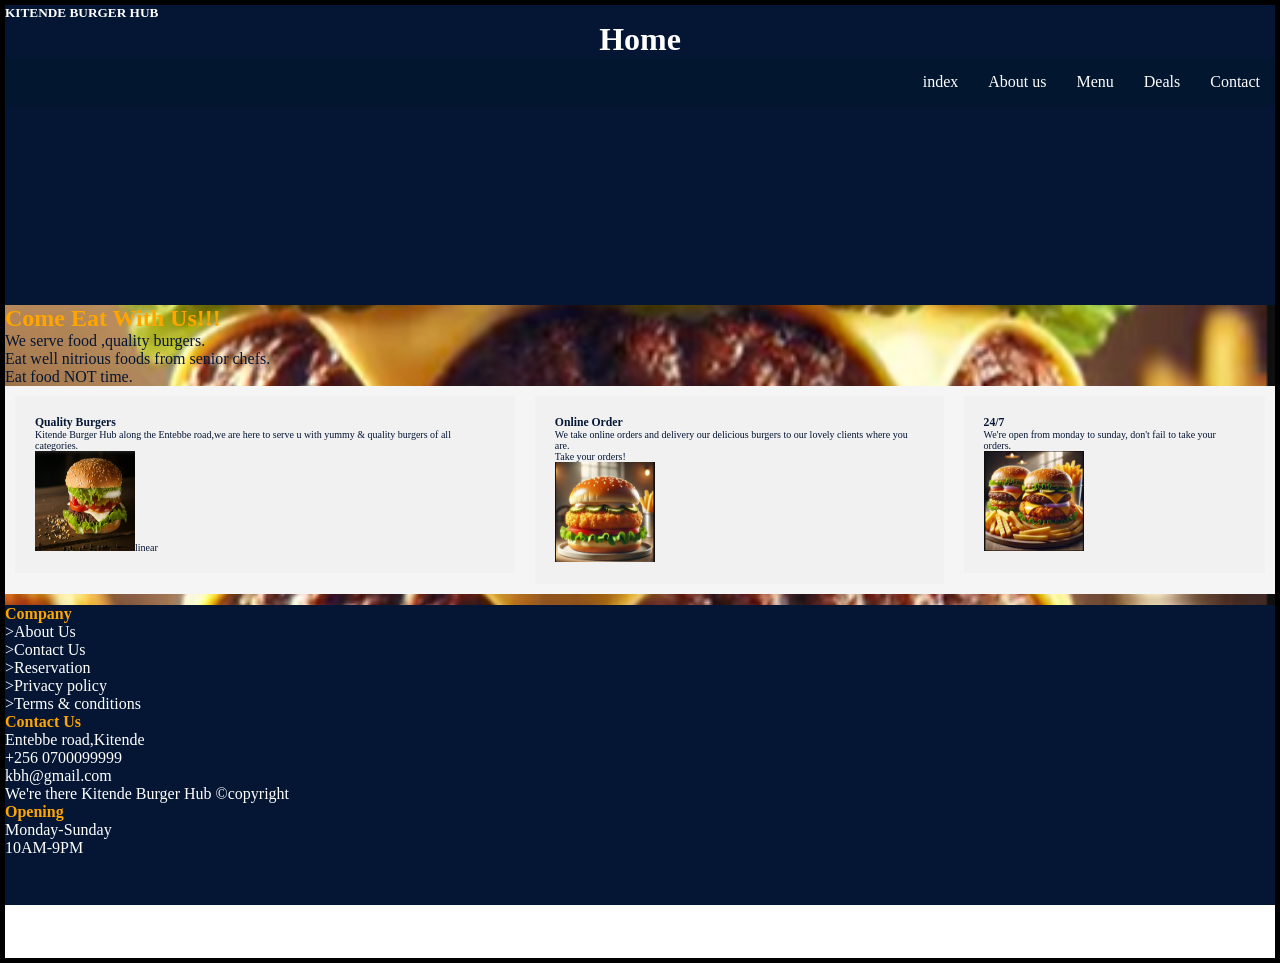
<file: index.html>
<!DOCTYPE html>
<html lang="en">
<head>
    <meta charset="UTF-8">
    <meta name="viewport" content="width=device-width, initial-scale=1.0">
    <title>KBH</title>
   <link rel="stylesheet" href="./style.css">
    <link rel="icon" type="image/jpg" href="image1.png">
</head>
<body>
  
    <div class="big-container">
    
      <div class="box1" style="background-color: rgb(4, 22, 52) ;color:white;"><div class="links">
     <h5>KITENDE BURGER HUB</h5>
        <h1>Home</h1>
        <nav class="navbar">
        <ul>
        <li><a href="contactus.html">Contact</a></li>
        <li><a href="Deals.html">Deals</a></li>
        <li><a href="menu1.html">Menu</a></li>
         <li><a href="aboutus.html">About us</a></li>
        <li><a href="index.html">index</a></li>
      </ul>
      </nav>
     </div>
    </div>
     
<div class="box2">
    <h2 style="color: orange;">Come Eat With Us!!!</h2>
   <p>We serve food ,quality burgers.<br>Eat well nitrious foods from senior chefs.<br>Eat food NOT time.</p>


   <link rel="stylesheet" href="styles.css">
  
      <div class="flex-container">
  <div>
    <h3>Quality Burgers</h3>
    <p>Kitende Burger Hub along the Entebbe road,we are here to serve u with yummy & quality burgers of all categories.</p>
    <img src="image1.png" width="100px" height="100px">linear
  </div>

  <div><h3>Online Order</h3>
   <p> We take online orders and delivery our delicious burgers to our lovely clients where you are.<br> Take your orders!</p>
  <img src="image4.png" width="100px" height="100px">
  </div>

  <div>
    <h3>24/7</h3>
  <p>We're open from monday to sunday, don't fail to take your orders.</p>
  <img src="image7.png" width="100px" height="100px">
</div>  </div></div>

    <div class="box3">
    <footer style="background-color: rgb(4, 22, 52) ;color:white;">
        <h4 style="color: orange;">Company</h4>   
        >About Us<br>
        >Contact Us<br>
        >Reservation<br>
        >Privacy policy<br>
        >Terms & conditions<br>
        <h4 style="color: orange;">Contact Us</h4>
        Entebbe road,Kitende<br>
        +256 0700099999<br>
        kbh@gmail.com<br>
         We're there Kitende Burger Hub
      &copy;copyright
       <h4 style="color: orange;">Opening</h4>
        Monday-Sunday<br>
        10AM-9PM</footer>
      </div>  
</div>
<script src="jajo.js"></script>

    
</body>
</html>
</file>
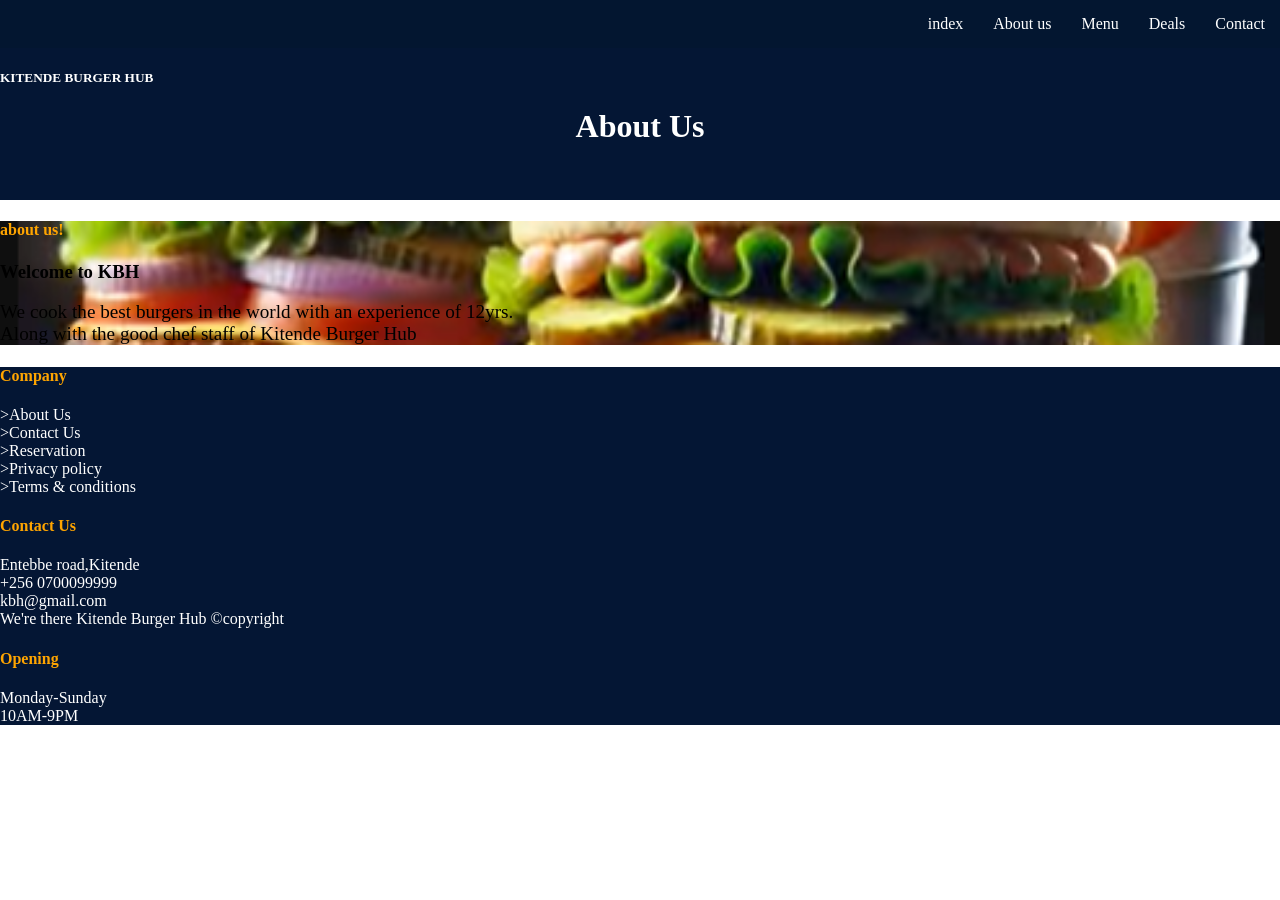
<file: aboutus.html>
<!DOCTYPE html>
<html lang="en">
<head>
    <meta charset="UTF-8">
    <meta name="viewport" content="width=device-width, initial-scale=1.0">
    <title>KBH</title>
     <link rel="icon" type="image/jpg" href="image1.png">
    <style> 
    body{
        margin: 0%;
        padding: 0%;
    }



    h1{
    text-align: center;
}
.navbar ul{
    list-style-type:none;
    background-color:rgba(4,22,32,0.2) ;
    padding:0px;
    margin: 0px;
    overflow: hidden;
}
.navbar a{
    color: white;
    text-decoration: none;
    padding: 15px;
    display: block;
    text-align: center;
}

.navbar a:hover{ 
background-color: orange;

}
.navbar li{
    float:right;
}
.main container{
     height: 102px;
    border: 0.5px;
    display: flex;
    flex-direction: column;
   
}
.box1{
   
    height: 200px;
    background-color:rgb(4, 22, 52) ;color:white;
}
.box2{background-color: rgba(202, 195, 195, 0.725) ;
    color:solid rgb(0,0,0);
height: 200px;
background-image: url(image7.png); width: 1400px; height: 1000%;;
background-position: center;
background-repeat: no-repeat;
background-attachment: fixed;
background-size: cover;
}
.box3{
   
    height: 200px;
    background-color:rgb(4, 22, 52) ;color:white;



}
h4{ color: orange;}


    </style>
</head>
<body>
   <div class="main container">
    <div class="box1">
    <header style="background-color: rgb(4, 22, 52) ;color:white;">
         <nav class="navbar">
        <ul>
        <li><a href="contactus.html">Contact</a></li>
        <li><a href="Deals.html">Deals</a></li>
        <li><a href="menu1.html">Menu</a></li>
         <li><a href="aboutus.html">About us</a></li>
        <li><a href="index.html">index</a></li>
      </ul>
      </nav>
      <h5>KITENDE BURGER HUB</h5>
    <h1><bold>About Us</bold></h1>
    </header>
    </div>

    <div class="box2">
    <main>
        <h4>about us!</h4>
        <h3>Welcome to KBH</h3>
        <p><big ><bold>We cook the best burgers in the world with an experience of 12yrs.<br>Along with the good chef staff of Kitende Burger Hub</bold></big></p>
    </main>
    </div>

    <div class="box2">
    <footer style="background-color: rgb(4, 22, 52) ;color:white;">
        <h4 style="color: orange;">Company</h4>   
        >About Us<br>
        >Contact Us<br>
        >Reservation<br>
        >Privacy policy<br>
        >Terms & conditions<br>
        <h4 style="color: orange;">Contact Us</h4>
        Entebbe road,Kitende<br>
        +256 0700099999<br>
        kbh@gmail.com<br>
         We're there Kitende Burger Hub
      &copy;copyright
       <h4 style="color: orange;">Opening</h4>
        Monday-Sunday<br>
        10AM-9PM
    </footer>
    </div>
    </div>
    
</body>
</html>
</file>
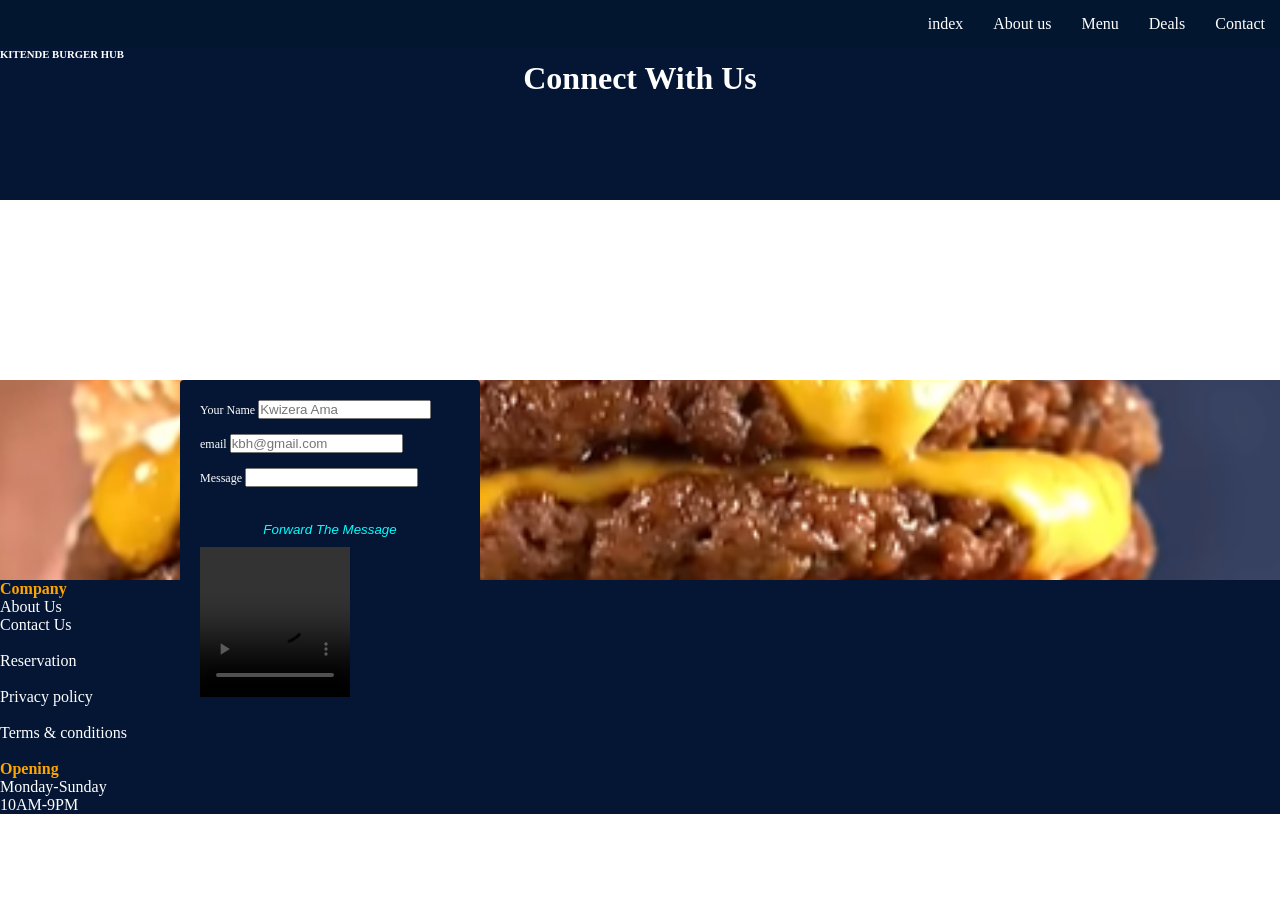
<file: contactus.html>
<!DOCTYPE html>
<html lang="en">
<head>
    <meta charset="UTF-8">
    <meta name="viewport" content="width=device-width, initial-scale=1.0">
    <title>KBH</title>
     <link rel="stylesheet" href="./style.css">
     <link rel="icon" type="image/jpg" href="image1.png">
    <style>
        body{
            margin: 0%;
            padding: 0%;
        }

          h1{
    text-align: center;
}
.navbar ul{
    list-style-type:none;
    background-color:rgba(4,22,32,0.2) ;
    padding:0px;
    margin: 0px;
    overflow: hidden;
}
.navbar a{
    color: white;
    text-decoration: none;
    padding: 15px;
    display: block;
    text-align: center;
}

.navbar a:hover{ 
background-color: orange;

}
.navbar li{
    float:right;
}
 .box1{
    height: 200px;
    background-color:rgb(4, 22, 52) ;color:white;
}
 .box2{
        background-image: url(image3.png) ;width: 1400px; height: 2000%;
        background-repeat: no-repeat;
        background-position: center;
        background-size: cover;
        background-attachment: fixed;
        background-color:rgb(4, 22, 52) ;
    color:rgb(4, 22, 52);
height: 200px;
    margin: 0%;
    padding: 0%;
    height: 200px;
    background-color:rgb(4, 22, 52) ;color:white;
}
.box3{
    height: 200px;
}
.footer.li{
    float: right;
    
}

    </style>
</head>

<body>
    <div class= "main container">
    <header style="background-color: rgb(4, 22, 52) ;color:white;">
         <div class="main container">
    <div class="box1">
         <nav class="navbar">
        <ul>
        <li><a href="contactus.html">Contact</a></li>
        <li><a href="Deals.html">Deals</a></li>
        <li><a href="menu1.html">Menu</a></li>
         <li><a href="aboutus.html">About us</a></li>
        <li><a href="index.html">index</a></li>
      </ul>
      </nav>
      <h6>KITENDE BURGER HUB</h6>
        <h1>Connect With Us</h1>
    </header>
</div>

    <div class="box2">
    <main>
        <form action="index.php" method="post">

         <div>   
        <label for="Your Name">Your Name</label >
        <input type="Your Name" id="Your Name" placeholder="Kwizera Ama" required>
        <div class="error"></div>
        </div>
        <br>


        <div>
        <label for="email">email</label >
        <input type="email" id="email" placeholder="kbh@gmail.com" required>
        <div class="error"></div>
        </div>

        <br>

        <div>
        <label for="Message">Message</label >
        <input type="Message" id="Message">
        <div class="error"></div>
        </div>
        <br>

        <div>
            <button style="font-style: oblique;">Forward The Message</button>
             <video src="burger.mp4" controls autoplay muted loop height="150px" width="150px"></video>
            </div>
            </form>
    </main>
    <script src="jajo.js"></script>
</div>

    

    <div class="box3">
    <footer style="background-color: rgb(4, 22, 52) ; color:white;">
        <ol>
        <h4 style="color: orange;">Company</h4>   
       <li style="float: left;">About Us</li><br>
        <li>Contact Us</li><br>
        <li>Reservation</li><br>
        <li>Privacy policy</li><br>
        <li>Terms & conditions</li><br>

        <h4 style="color:orange;>Contact Us</h4>
       <li> Entebbe road,Kitende</li><br>
        <li>+256 0700099999</li><br>
        <li>kbh@gmail.com</li><br>
         <li>We're there Kitende Burger Hub
      &copy;copyright</li><br>

       <h4 style="color:orange;">Opening</h4>
       <li> Monday-Sunday<br>
        10AM-9PM </li>
        </ol>
    </footer>
   
   
</body>
</html>
</file>
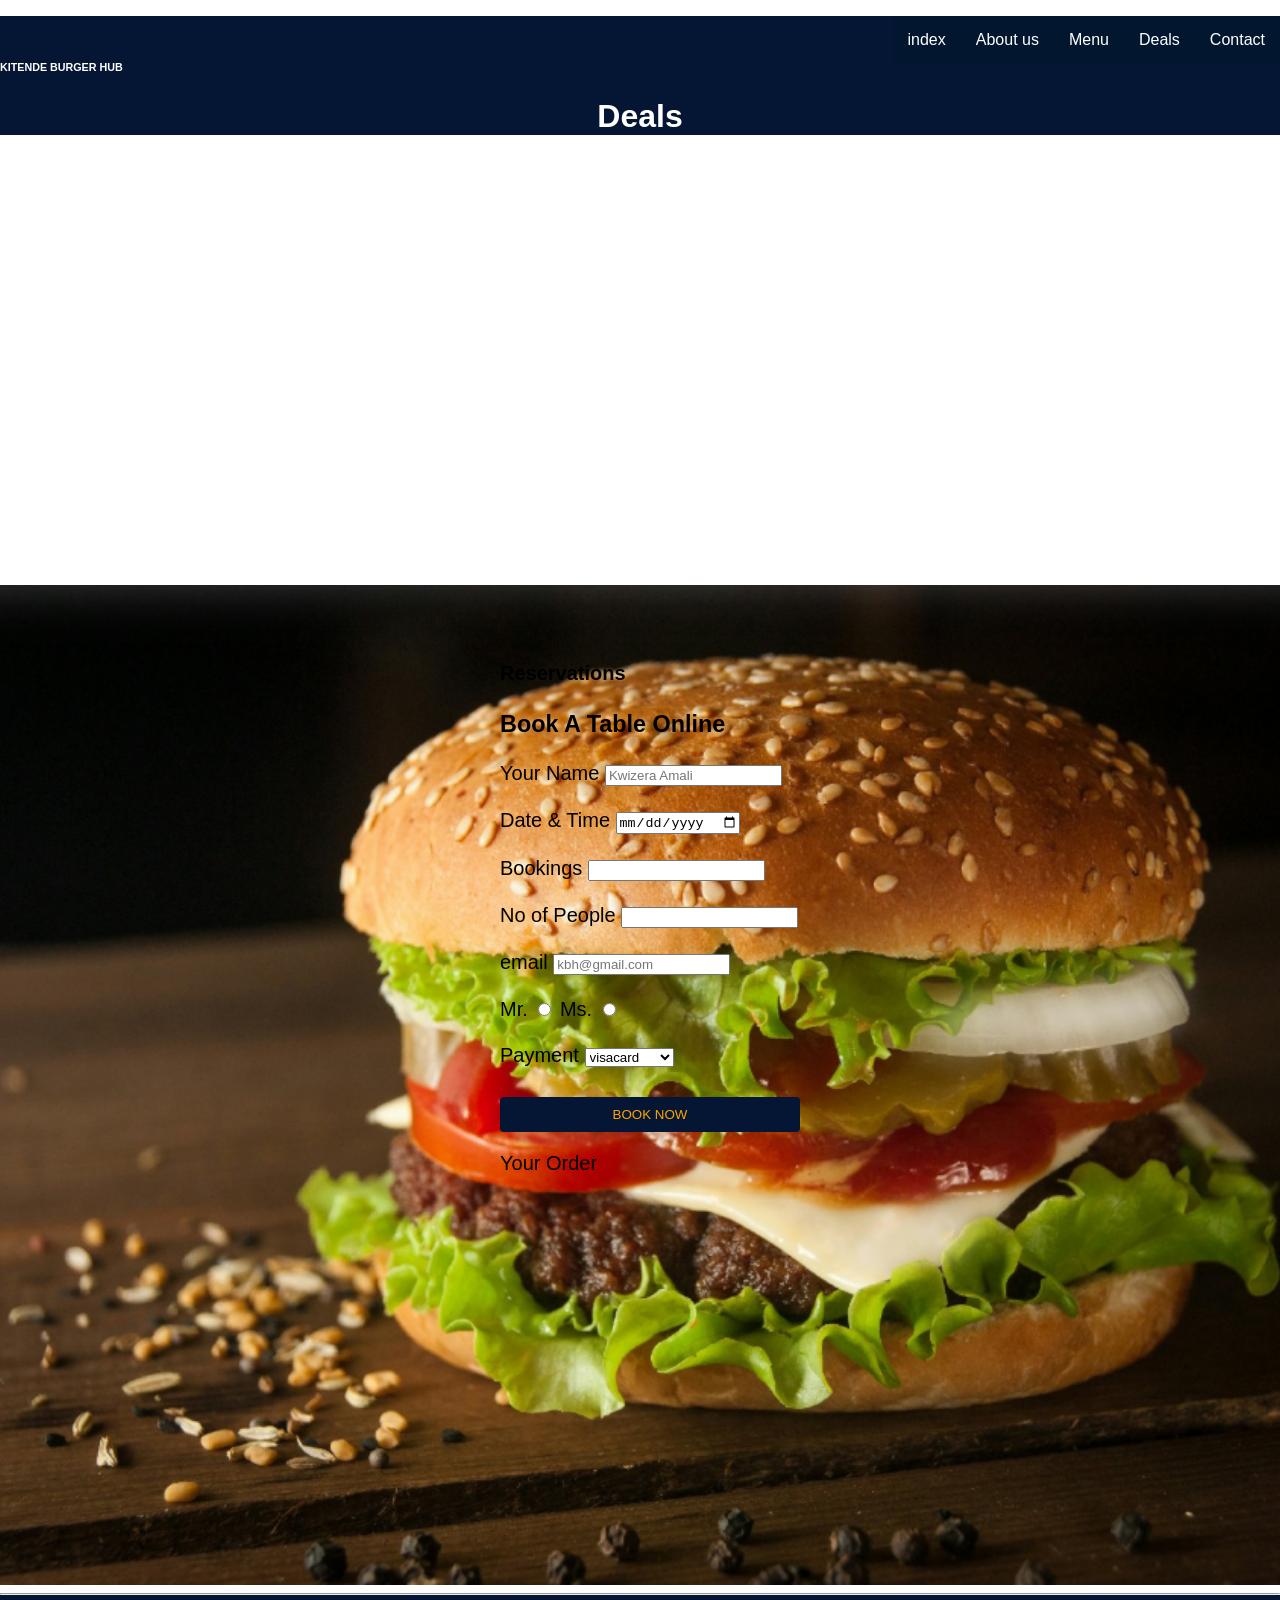
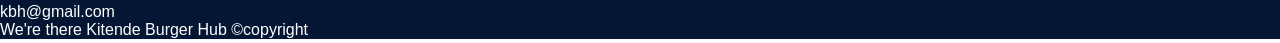
<file: Deals.html>
<!DOCTYPE html>
<html lang="en">
<head>
    <meta charset="UTF-8">
    <meta name="viewport" content="width=device-width, initial-scale=1.0">
    <title>KBH</title>

     <link rel="icon" type="image/jpg" href="image1.png">
    <style>  
    body{
         margin: 0%;
        padding: 0%;
        font-family: Arial;
        background-image: linear-gradient(rgba(4,22,32,0.2)) url(image7.png);
    
       
    }
     h1{
    text-align: center;
}
.navbar ul{
    list-style-type:none;
    background-color:rgba(4,22,32,0.2) ;
    padding:0px;
    margin: 0px;
    overflow: hidden;
}
.navbar a{
    color: white;
    text-decoration: none;
    padding: 15px;
    display: block;
    text-align: center;
}

.navbar a:hover{ 
background-color: orange;

}
.navbar li{
    float:right;
}
.navbar{
    float:right;
}
.box1{
    height: 20px;
}
 .box2{ height: 50px;
    margin-top: 0%;
    
    padding: auto;

     background-image:url(image1.png) ;height: 1000px;
    background-repeat: no-repeat;
        background-position: center;
        background-size: cover;
        background-attachment: none;
 }
       .box3{
        align-items: center;
        height: 50px;
       }
       
form{
    width: 300px;
    margin: 50vh;
    padding: 50px;
    
    border-radius: 4px;
    font-size: 20px;

}
form button{
    padding: 10px;
    margin-top: 10px;
    width: 100%;
    color: aqua;
    background-color:rgb(4, 22, 52) ;
    border: none;
    border-radius: 4px;
}
</style>
</head>
<body>
     <p id="paragraph"></p>

     <div class="main container">
    <header style="background-color: rgb(4, 22, 52) ;color:white;">
         <div class="main container">
    <div class="box1">
         <nav class="navbar">
        <ul>
        <li><a href="contactus.html">Contact</a></li>
        <li><a href="Deals.html">Deals</a></li>
        <li><a href="menu1.html">Menu</a></li>
         <li><a href="aboutus.html">About us</a></li>
        <li><a href="index.html">index</a></li>
      </ul>
      </nav>
      </div>
      <h6>KITENDE BURGER HUB</h6>
    
    <h1>Deals</h1>
    </header>



    <div class="box2" style="background-image: url(image1.png);">
    <main >
       
        <form action="index.php" method="post">
             <h4>Reservations</h4>
        <h3>Book A Table Online</h3>

        <div>
        <label for="Your Name">Your Name</label >
        <input type="your Name" id="Your Name" minlength="6" maxlength="20" placeholder="Kwizera Amali">
        </div>

        <br >

        <div>
         <label for="Date & Time">Date & Time</label >
        <input type="date" id="Date & Time" placeholder="">
       </div>
        <br>

         <div>
        <label for="Bookings">Bookings</label >
        <input type="number" id="Bookings" name="Bookings" required>
        </div>
        

        <br>

         <div>
        <label for="No of People">No of People</label >
        <input type="number" id="No of People" name="No of People">
         </div>

        <br>



         <div>
         <label for="email">email</label >
        <input type="email" id="email" placeholder="kbh@gmail.com" required>
        </div>

        <br>


         <div>
         <label for="Mr">Mr.</label>
        <input type="radio" id="Mr" value="Mr" title="name">
        <label for="Ms">Ms.</label>
        <input type="radio" id="Ms" value="Ms" title="name">
        </div>
        <br>
        <div>
            <label for="payment">Payment</label>
            <select id="payment" name="payment">
                <option value="visa">visacard</option>
                <option value="mastercard">mastercard</option>
                <option value="giftcard">giftcard</option>
            </select>
        </div>


     <p id="paragraph"></p>
    <button style="color: orange;" onclick="Clickme()">BOOK NOW</button>
     <p class="btn">Your Order</p>
     </form>
    </main>
    </div>


    <div class="box3">

    <footer style="background-color: rgb(4, 22, 52) ;color:white;">
      <hr>
      kbh@gmail.com<br>
      We're there Kitende Burger Hub
      &copy;copyright
    </footer>
       </div>
        <script src="jajo.js"></script>
</body>
</html>
</file>
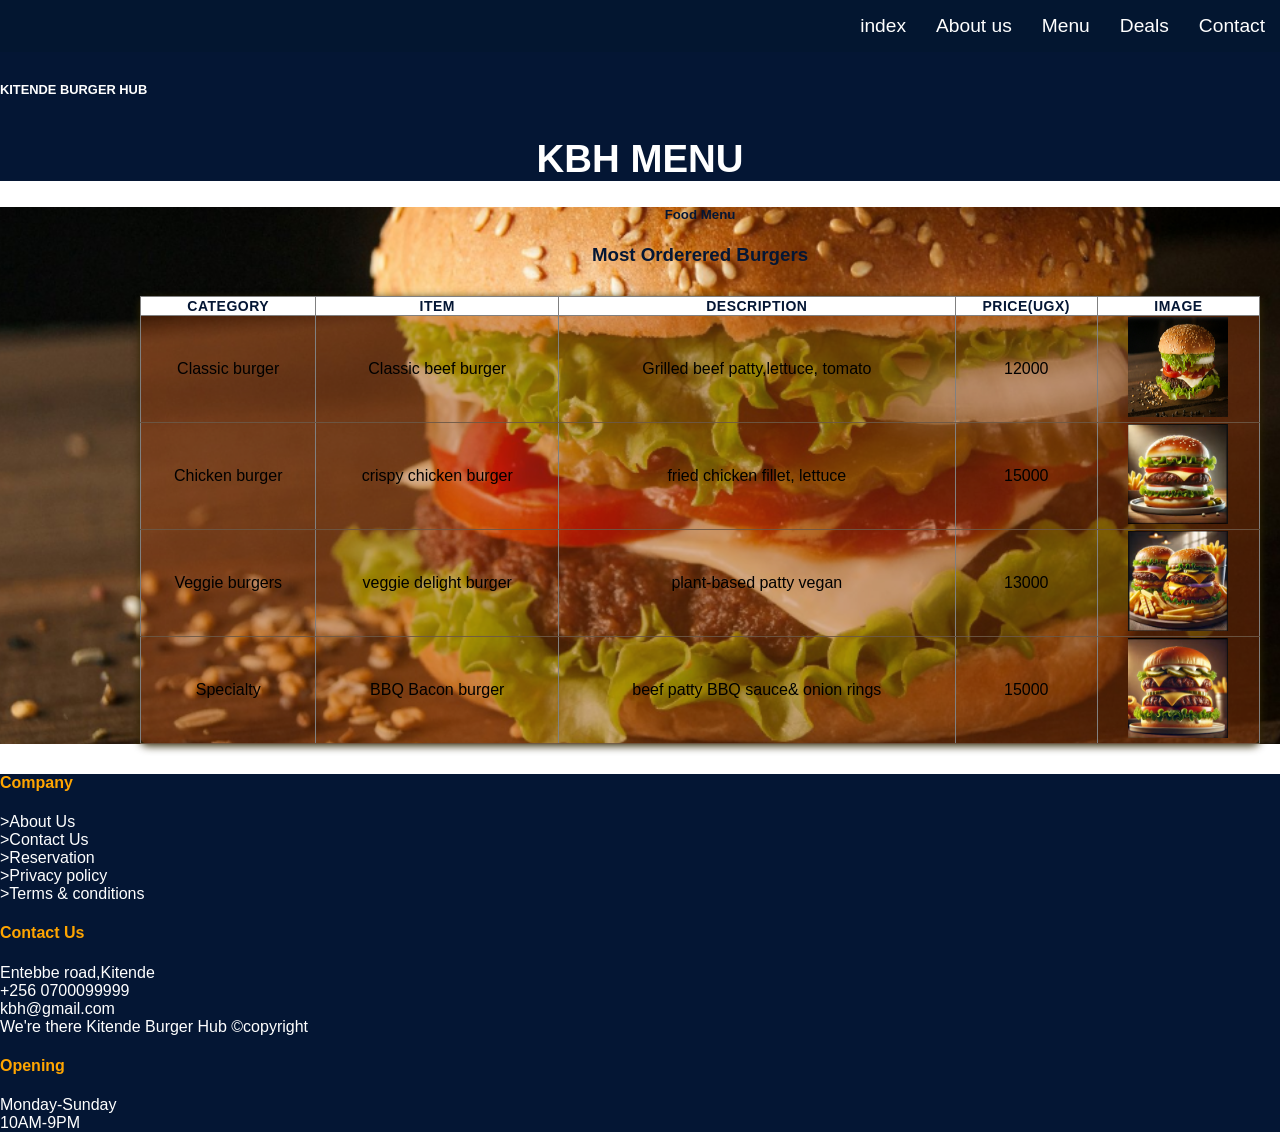
<file: menu1.html>
<!DOCTYPE html>
<html lang="en">
<head>
    <meta charset="UTF-8">
    <meta name="viewport" content="width=device-width, initial-scale=1.0">
    <title>kitende burger hub</title>
     <link rel="icon" type="image/jpg" href="image/image1.png">
    <style>
        body{
            margin: 0%;
            padding: 0%;
        }
         h1{
    text-align: center;
}
.navbar ul{
    list-style-type:none;
    background-color:rgba(4,22,32,0.2) ;
    padding:0px;
    margin: 0px;
    overflow: hidden;
}
.navbar a{
    color: white;
    text-decoration: none;
    padding: 15px;
    display: block;
    text-align: center;
}

.navbar a:hover{ 
background-color: orange;

}
.navbar li{
    float:right;
}
         body{
            font-family: Arial;
            background: white;
        }
        h1{
            text-align: center;
            color: white;
            margin-top: 40px;
          
        }
        h3{
            text-align: center;
            color:rgb(4, 22, 52);
        }
        h5{
            text-align: center;
            color:rgb(4, 22, 52);
        }
        table{
            width: 80% ;
            margin: 30px auto;
            background: white;
            box-shadow: 0px 2px 8px rgba(47, 37, 0,1);
            border-radius: 8px; 
            border-collapse: collapse;
            height: 100%;
        }
        th,td{
            padding: 12px, 15px;
            text-align:center ;
        }
        th{
            background-color:white;
            color:rgb(4, 22, 52);
            font-weight: bold;
            font-size: 14px;
            letter-spacing: 0.5px;
            text-transform: uppercase;

        }
        td{
            border-bottom: 1px solid #6c5947e5;
        }
        header{
            background-color: #333;
            font-size: larger;
        }
       footer{
        background-color: rgba(1, 1, 13, 0);
       }
       .box2{
        background-image: url(image1.png) ;width: 1400px; height: 2000%;
        background-repeat: no-repeat;
        background-position: center;
        background-size: cover;
        background-attachment: fixed;
       }
    </style>
</head>
<body>
     <div class="main container">
    <header style="background-color: rgb(4, 22, 52) ;color:white;">
         <div class="main container">
    <div class="box1">
        <nav class="navbar">
        <ul>
        <li><a href="contactus.html">Contact</a></li>
        <li><a href="Deals.html">Deals</a></li>
        <li><a href="menu1.html">Menu</a></li>
         <li><a href="aboutus.html">About us</a></li>
        <li><a href="index.html">index</a></li>
      </ul>
      </nav>
      </div>
      <h6>KITENDE BURGER HUB</h6>
    <h1><bold>KBH MENU</bold></h1>
    </header>
    <div class="box2">
    <main>
        <h5><i></i>Food Menu</i></h5>
        <h3 >Most Orderered Burgers</h3>
    <table  border="1" style="background-color: rgba(154, 59, 8, 0.403);">
    
        <tr  align="center" style="background-color: orange">
        <th>Category</th>
        <th>Item</th>
        <th>Description </th>
        <th>Price(UGX)</th>
        <th>Image</th>
        </tr>
        <tr>
        <td>Classic burger</td>
        <td>Classic beef burger</td>
        <td>Grilled beef patty,lettuce, tomato</td>
        <td>12000</td>
        <td><img src="image1.png" alt="burger" width="100px" height="100px"></td>
    </tr>
    <tr>
    <td>Chicken burger</td>
        <td>crispy chicken burger</td>
        <td>fried chicken fillet, lettuce</td>
        <td>15000</td>
        <td><img src="image5.png" alt="burger" width="100px" height="100px"></td>
     </tr>
        <tr>
        <td>Veggie burgers</td>
        <td>veggie delight burger</td>
        <td>plant-based patty vegan</td>
        <td>13000</td>
        <td><img src="image7.png" alt="burger" width="100px" height="100px"></td>
    </tr>
    <tr>
        <td>Specialty</td>
        <td>BBQ Bacon burger</td>
        <td>beef patty BBQ sauce& onion rings</td>
        <td>15000</td>
        <td><img src="image6.png" alt="burger" width="100px" height="100px"></td>
        
     </tr>
    </table>
</main>
</div>

<div class="box3">
<footer style="background-color: rgb(4, 22, 52) ;color:white;">
     <h4 style="color: orange;">Company</h4>   
        >About Us<br>
        >Contact Us<br>
        >Reservation<br>
        >Privacy policy<br>
        >Terms & conditions<br>
        <h4 style="color: orange;">Contact Us</h4>
        Entebbe road,Kitende<br>
        +256 0700099999<br>
        kbh@gmail.com<br>
         We're there Kitende Burger Hub
      &copy;copyright
       <h4 style="color: orange;">Opening</h4>
        Monday-Sunday<br>
        10AM-9PM</footer>
    
</footer>
</div>

</div>
</body>
</html>
</file>
<file: style.css>
*{
    box-sizing: border-box;
    margin: 0px;
    padding: 0px;

}
h1{
    text-align: center;
}
.navbar ul{
    list-style-type:none;
    background-color:rgba(4,22,32,0.2) ;
    padding:0px;
    margin: 0px;
    overflow: hidden;
}
.navbar a{
    color: white;
    text-decoration: none;
    padding: 15px;
    display: block;
    text-align: center;
}

.navbar a:hover{ 
background-color: orange;

}
.navbar li{
    float:right;
}
.h2{font-style: italic;
    color: orange;
font-weight: 100vh;}
.big-container{
    height: 107vh;
    border: 5px solid rgb(0, 0, 0);
    display: flex;
    flex-direction: column;
    transition-duration: 1000ms;
    
   
}
.box1{
   
    height: 300px;
    background-color:rgb(4, 22, 52) ;color:white;
}
.box2{ 
    background-image: url(image6.png);
background-position: center;
background-repeat: no-repeat;
background-attachment: fixed;
background-size: cover; 
background-color: white ;
    color:rgb(4, 22, 52);
height: 300px;
}

.box3{
   
    height: 300px;
    background-color:rgb(4, 22, 52) ;color:white;
    

}

form{
    width: 300px;
    margin: 20vh;
    padding: 20px;
    background-color: rgb(4, 22, 52);
    border-radius: 4px;
    font-size: 12px;

}
form button{
    padding: 10px;
    margin-top: 10px;
    width: 100%;
    color: aqua;
    background-color:rgb(4, 22, 52) ;
    border: none;
    border-radius: 4px;
}
.input-type{
    font-display: flex;
    flex-direction: column;   
}
.input-type input{
    border:2px salmon;
    border-radius: 4px;
     padding: 10px;
      font-size: 12px;
       width: 100%;
       display: block;
}
.input-type input:focus{
    outline: 0;
}
.input-type.success input{
    border-color: greenyellow;
}
.input-type.error input{
     border-color:red;
}
.input-type.error{
    color: red;
    font-size: 9px;
    height: 13px; 
}
</file>
<file: styles.css>
*{
    box-sizing: border-box;
    margin: 0px;
    padding: 0px;

}
body{ height: 100px;}
    
.flex-container {
  display: flex;
  background-color:whitesmoke;
align-items: flex-start;
 justify-content: space-between}
 


.flex-container > div {
  background-color: #f1f1f1;
  margin: 10px;
  padding: 20px;
  font-size: 10px;
  align-items: flex-start;
}
</file>
